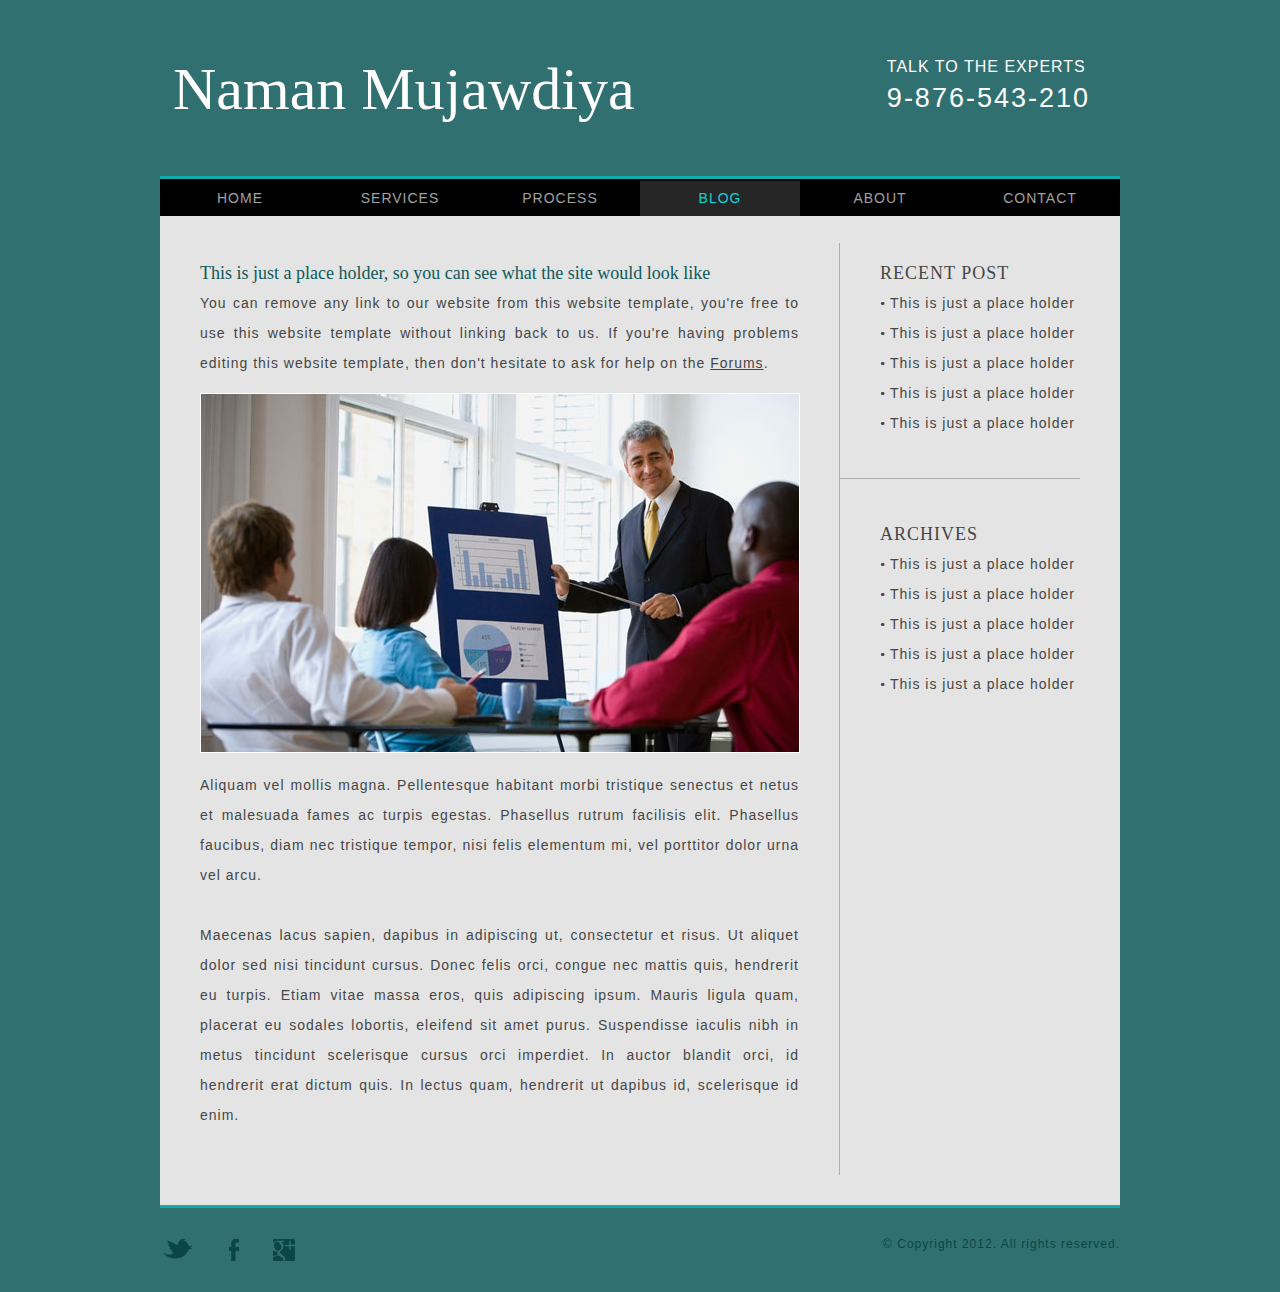
<file: blog.html>
<!DOCTYPE HTML>
<!-- Website Template by freewebsitetemplates.com -->
<html>
<head>
	<meta charset="UTF-8">
	<title>Blog - Business Experts Website Template</title>
	<link rel="stylesheet" href="css/style.css" type="text/css">
</head>
<body>
	<div id="header">
		<div>
			<a href="index.html" class="logo">
			<h1>Naman Mujawdiya</h1>
			</a> <span>talk to the experts<b>9-876-543-210</b></span>
		</div>
		<ul>
			<li>
				<a href="index.html">home</a>
			</li>
			<li>
				<a href="services.html">services</a>
			</li>
			<li>
				<a href="process.html">process</a>
			</li>
			<li class="selected">
				<a href="blog.html">blog</a>
			</li>
			<li>
				<a href="about.html">about</a>
			</li>
			<li>
				<a href="contact.html">contact</a>
			</li>
		</ul>
	</div>
	<div id="body">
		<div id="blog">
			<p>
				<b>This is just a place holder, so you can see what the site would look like</b>You can remove any link to our website from this website template, you're free to use this website template without linking back to us. If you're having problems editing this website template, then don't hesitate to ask for help on the <a href="http://www.freewebsitetemplates.com/forums/">Forums</a>.
			</p>
			<img src="images/presentation.jpg" alt="">
			<p>
				Aliquam vel mollis magna. Pellentesque habitant morbi tristique senectus et netus et malesuada fames ac turpis egestas. Phasellus rutrum facilisis elit. Phasellus faucibus, diam nec tristique tempor, nisi felis elementum mi, vel porttitor dolor urna vel arcu.
			</p>
			<p>
				Maecenas lacus sapien, dapibus in adipiscing ut, consectetur et risus. Ut aliquet dolor sed nisi tincidunt cursus. Donec felis orci, congue nec mattis quis, hendrerit eu turpis. Etiam vitae massa eros, quis adipiscing ipsum. Mauris ligula quam, placerat eu sodales lobortis, eleifend sit amet purus. Suspendisse iaculis nibh in metus tincidunt scelerisque cursus orci imperdiet. In auctor blandit orci, id hendrerit erat dictum quis. In lectus quam, hendrerit ut dapibus id, scelerisque id enim.
			</p>
		</div>
		<div id="sidebar">
			<div>
				<h3>recent post</h3>
				<ul>
					<li>
						<a href="#">This is just a place holder</a>
					</li>
					<li>
						<a href="#">This is just a place holder</a>
					</li>
					<li>
						<a href="#">This is just a place holder</a>
					</li>
					<li>
						<a href="#">This is just a place holder</a>
					</li>
					<li>
						<a href="#">This is just a place holder</a>
					</li>
				</ul>
			</div>
			<div>
				<h3>archives</h3>
				<ul>
					<li>
						<a href="#">This is just a place holder</a>
					</li>
					<li>
						<a href="#">This is just a place holder</a>
					</li>
					<li>
						<a href="#">This is just a place holder</a>
					</li>
					<li>
						<a href="#">This is just a place holder</a>
					</li>
					<li>
						<a href="#">This is just a place holder</a>
					</li>
				</ul>
			</div>
		</div>
	</div>
	<div id="footer">
		<ul>
			<li id="twitter">
				<a href="http://freewebsitetemplates.com/go/twitter/">twitter</a>
			</li>
			<li id="facebook">
				<a href="http://freewebsitetemplates.com/go/facebook/">facebook</a>
			</li>
			<li id="googleplus">
				<a href="http://freewebsitetemplates.com/go/googleplus/">googleplus</a>
			</li>
		</ul>
		<p>
			&copy; Copyright 2012. All rights reserved.
		</p>
	</div>
</body>
</html>
</file>
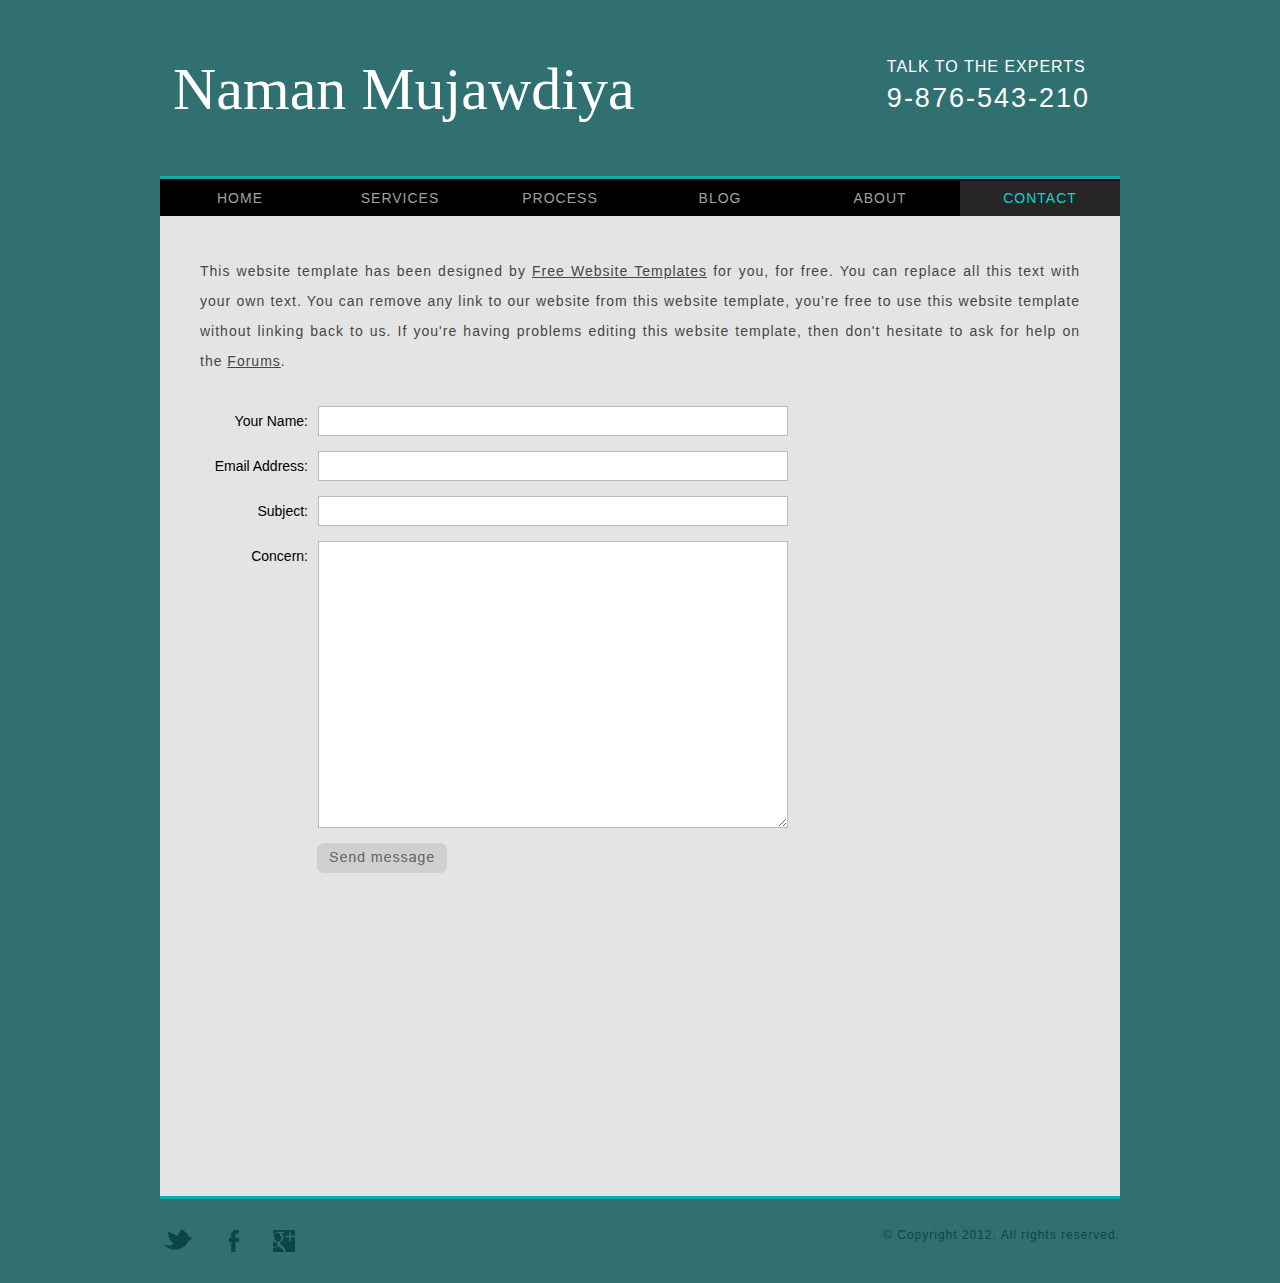
<file: contact.html>
<!DOCTYPE HTML>
<!-- Website Template by freewebsitetemplates.com -->
<html>
<head>
	<meta charset="UTF-8">
	<title>Contact - Naman Mujawdiya Website Template</title>
	<link rel="stylesheet" href="css/style.css" type="text/css">
</head>
<body>
	<div id="header">
		<div>
			<a href="index.html" class="logo">
			<h1>Naman Mujawdiya</h1>
			</a> <span>talk to the experts<b>9-876-543-210</b></span>
		</div>
		<ul>
			<li>
				<a href="index.html">home</a>
			</li>
			<li>
				<a href="services.html">services</a>
			</li>
			<li>
				<a href="process.html">process</a>
			</li>
			<li>
				<a href="blog.html">blog</a>
			</li>
			<li>
				<a href="about.html">about</a>
			</li>
			<li class="selected">
				<a href="contact.html">contact</a>
			</li>
		</ul>
	</div>
	<div id="body">
		<div class="content">
			<p>
				This website template has been designed by <a href="http://www.freewebsitetemplates.com/">Free Website Templates</a> for you, for free. You can replace all this text with your own text. You can remove any link to our website from this website template, you're free to use this website template without linking back to us. If you're having problems editing this website template, then don't hesitate to ask for help on the <a href="http://www.freewebsitetemplates.com/forums/">Forums</a>.
			</p>
			<form action="index.html">
				<label for="fullName"> <span>your name:</span>
					<input type="text" name="fullName" id="fullName">
				</label>
				<label for="emailAdd"> <span>email address:</span>
					<input type="text" name="emailAdd" id="emailAdd">
				</label>
				<label for="subject"> <span>subject:</span>
					<input type="text" name="subject" id="subject">
				</label>
				<label for="message"> <span>concern:</span>
					<textarea name="" id="message" cols="30" rows="10"></textarea>
				</label>
				<input type="submit" name="send" id="send" value="">
			</form>
		</div>
	</div>
	<div id="footer">
		<ul>
			<li id="twitter">
				<a href="http://freewebsitetemplates.com/go/twitter/">twitter</a>
			</li>
			<li id="facebook">
				<a href="http://freewebsitetemplates.com/go/facebook/">facebook</a>
			</li>
			<li id="googleplus">
				<a href="http://freewebsitetemplates.com/go/googleplus/">googleplus</a>
			</li>
		</ul>
		<p>
			&copy; Copyright 2012. All rights reserved.
		</p>
	</div>
</body>
</html>
</file>
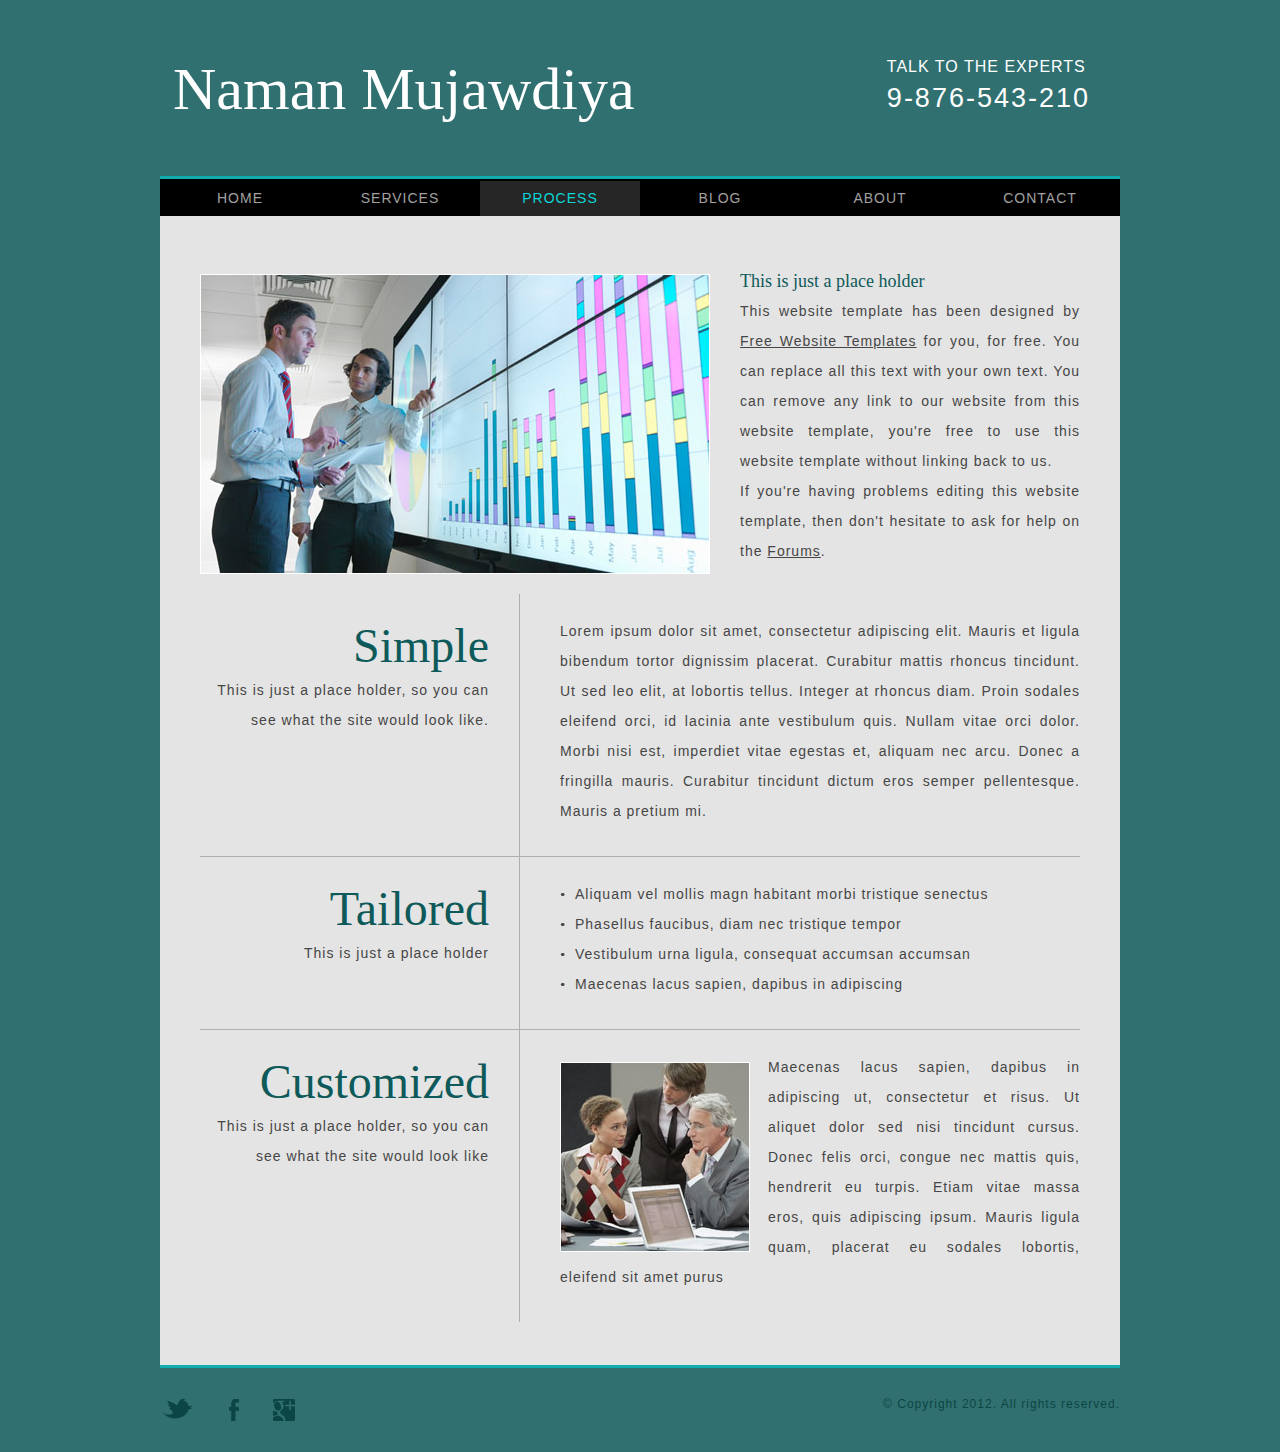
<file: process.html>
<!DOCTYPE HTML>
<!-- Website Template by freewebsitetemplates.com -->
<html>
<head>
	<meta charset="UTF-8">
	<title>Process - Business Experts Website Template</title>
	<link rel="stylesheet" href="css/style.css" type="text/css">
</head>
<body>
	<div id="header">
		<div>
			<a href="index.html" class="logo">
			<h1>Naman Mujawdiya</h1>
			</a> <span>talk to the experts<b>9-876-543-210</b></span>
		</div>
		<ul>
			<li>
				<a href="index.html">home</a>
			</li>
			<li>
				<a href="services.html">services</a>
			</li>
			<li class="selected">
				<a href="process.html">process</a>
			</li>
			<li>
				<a href="blog.html">blog</a>
			</li>
			<li>
				<a href="about.html">about</a>
			</li>
			<li>
				<a href="contact.html">contact</a>
			</li>
		</ul>
	</div>
	<div id="body">
		<div class="featured">
			<img src="images/reporting.jpg" alt="">
			<b>This is just a place holder</b>
			<p>
				This website template has been designed by <a href="http://www.freewebsitetemplates.com/">Free Website Templates</a> for you, for free. You can replace all this text with your own text. You can remove any link to our website from this website template, you're free to use this website template without linking back to us.
			</p>
			<p>
				If you're having problems editing this website template, then don't hesitate to ask for help on the <a href="http://www.freewebsitetemplates.com/forums/">Forums</a>.
			</p>
		</div>
		<ul>
			<li>
				<div>
					<h3>simple</h3>
					<p>
						This is just a place holder, so you can see what the site would look like.
					</p>
				</div>
				<div>
					<p>
						Lorem ipsum dolor sit amet, consectetur adipiscing elit. Mauris et ligula bibendum tortor dignissim placerat. Curabitur mattis rhoncus tincidunt. Ut sed leo elit, at lobortis tellus. Integer at rhoncus diam. Proin sodales eleifend orci, id lacinia ante vestibulum quis. Nullam vitae orci dolor. Morbi nisi est, imperdiet vitae egestas et, aliquam nec arcu. Donec a fringilla mauris. Curabitur tincidunt dictum eros semper pellentesque. Mauris a pretium mi.
					</p>
				</div>
			</li>
			<li>
				<div>
					<h3>tailored</h3>
					<p>
						This is just a place holder
					</p>
				</div>
				<div>
					<ul>
						<li>
							Aliquam vel mollis magn habitant morbi tristique senectus
						</li>
						<li>
							Phasellus faucibus, diam nec tristique tempor
						</li>
						<li>
							Vestibulum urna ligula, consequat accumsan accumsan
						</li>
						<li>
							Maecenas lacus sapien, dapibus in adipiscing
						</li>
					</ul>
				</div>
			</li>
			<li>
				<div>
					<h3>customized</h3>
					<p>
						This is just a place holder, so you can see what the site would look like
					</p>
				</div>
				<div>
					<img src="images/disscussing.jpg" alt="">
					<p>
						Maecenas lacus sapien, dapibus in adipiscing ut, consectetur et risus. Ut aliquet dolor sed nisi tincidunt cursus. Donec felis orci, congue nec mattis quis, hendrerit eu turpis. Etiam vitae massa eros, quis adipiscing ipsum. Mauris ligula quam, placerat eu sodales lobortis, eleifend sit amet purus
					</p>
				</div>
			</li>
		</ul>
	</div>
	<div id="footer">
		<ul>
			<li id="twitter">
				<a href="http://freewebsitetemplates.com/go/twitter/">twitter</a>
			</li>
			<li id="facebook">
				<a href="http://freewebsitetemplates.com/go/facebook/">facebook</a>
			</li>
			<li id="googleplus">
				<a href="http://freewebsitetemplates.com/go/googleplus/">googleplus</a>
			</li>
		</ul>
		<p>
			&copy; Copyright 2012. All rights reserved.
		</p>
	</div>
</body>
</html>
</file>
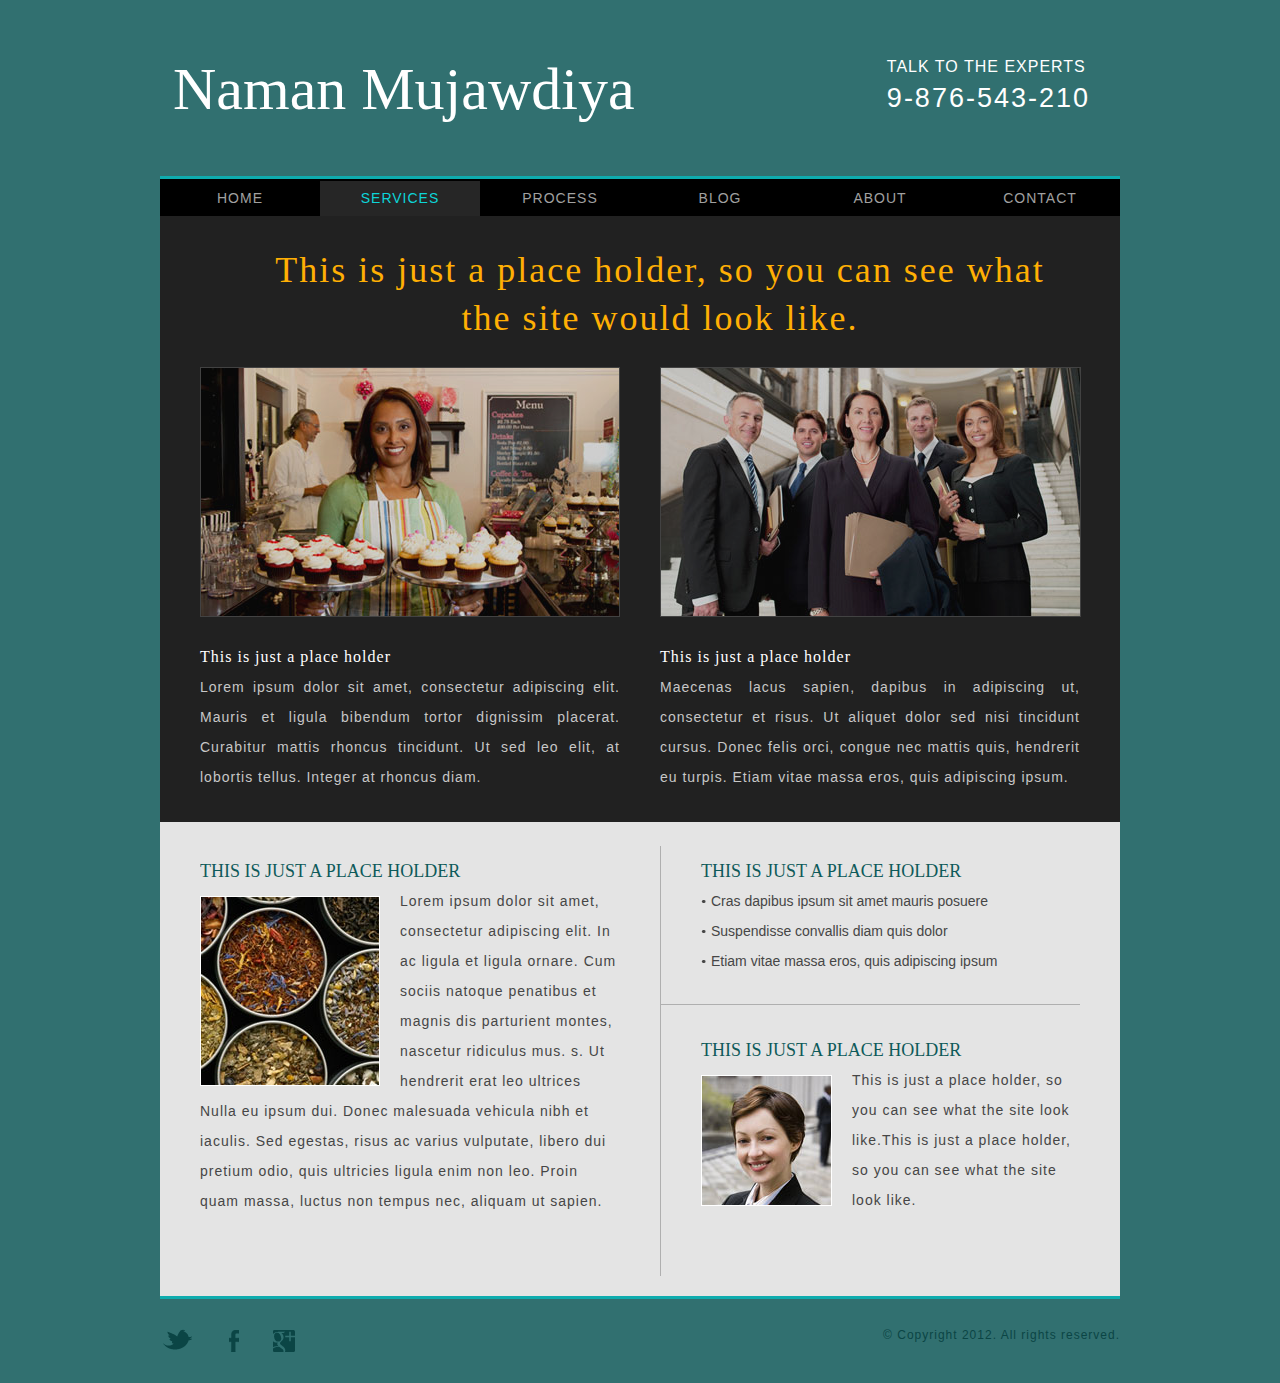
<file: services.html>
<!DOCTYPE HTML>
<!-- Website Template by freewebsitetemplates.com -->
<html>
<head>
	<meta charset="UTF-8">
	<title>Services - Business Experts Website Template</title>
	<link rel="stylesheet" href="css/style.css" type="text/css">
</head>
<body>
	<div id="header">
		<div>
			<a href="index.html" class="logo">
			<h1>Naman Mujawdiya</h1>
			</a> <span>talk to the experts<b>9-876-543-210</b></span>
		</div>
		<ul>
			<li>
				<a href="index.html">home</a>
			</li>
			<li class="selected">
				<a href="services.html">services</a>
			</li>
			<li>
				<a href="process.html">process</a>
			</li>
			<li>
				<a href="blog.html">blog</a>
			</li>
			<li>
				<a href="about.html">about</a>
			</li>
			<li>
				<a href="contact.html">contact</a>
			</li>
		</ul>
	</div>
	<div id="body">
		<div class="article">
			<h2>This is just a place holder, so you can see what the site would look like.</h2>
			<div>
				<a href="#" class="figure"><img src="images/waitress.jpg" alt=""></a>
				<span>This  is just a place holder</span>
				<p>
					Lorem ipsum dolor sit amet, consectetur adipiscing elit. Mauris et ligula bibendum tortor dignissim placerat. Curabitur mattis rhoncus tincidunt. Ut sed leo elit, at lobortis tellus. Integer at rhoncus diam.
				</p>
			</div>
			<div>
				<a href="#" class="figure"><img src="images/lawyers.jpg" alt=""></a>
				<span>This is just a place holder</span>
				<p>
					Maecenas lacus sapien, dapibus in adipiscing ut, consectetur et risus. Ut aliquet dolor sed nisi tincidunt cursus. Donec felis orci, congue nec mattis quis, hendrerit eu turpis. Etiam vitae massa eros, quis adipiscing ipsum.
				</p>
			</div>
		</div>
		<div class="section">
			<div class="featured">
				<b>This is just a place holder</b>
				<img src="images/grains.jpg" alt="">
				<p>
					Lorem ipsum dolor sit amet, consectetur adipiscing elit. In ac ligula et ligula ornare. Cum sociis natoque penatibus et magnis dis parturient montes, nascetur ridiculus mus. s. Ut hendrerit erat leo ultrices Nulla eu ipsum dui. Donec malesuada vehicula nibh et iaculis. Sed egestas, risus ac varius vulputate, libero dui pretium odio, quis ultricies ligula enim non leo.  Proin quam massa, luctus non tempus nec, aliquam ut sapien.
				</p>
			</div>
			<div class="aside">
				<div>
					<h3>this is just a place holder</h3>
					<ul>
						<li>
							Cras dapibus ipsum sit amet mauris posuere
						</li>
						<li>
							Suspendisse convallis diam quis dolor
						</li>
						<li>
							Etiam vitae massa eros, quis adipiscing ipsum
						</li>
					</ul>
				</div>
				<div>
					<h3>this is just a place holder</h3>
					<a href="#" class="figure"><img src="images/author.jpg" alt=""></a>
					<p>
						This is just a place holder, so you can see what the site look like.This is just a place holder, so you can see what the site look like.
					</p>
				</div>
			</div>
		</div>
	</div>
	<div id="footer">
		<ul>
			<li id="twitter">
				<a href="http://freewebsitetemplates.com/go/twitter/">twitter</a>
			</li>
			<li id="facebook">
				<a href="http://freewebsitetemplates.com/go/facebook/">facebook</a>
			</li>
			<li id="googleplus">
				<a href="http://freewebsitetemplates.com/go/googleplus/">googleplus</a>
			</li>
		</ul>
		<p>
			&copy; Copyright 2012. All rights reserved.
		</p>
	</div>
</body>
</html>
</file>
<file: css/style.css>
/*Website Template by freewebsitetemplates.com*/
body {
	background: #317070;
	font-family: Arial, Helvetica, sans-serif;
	font-size: 14px;
	line-height: 1;
	margin : 0;
	padding: 0;
}
#header {
	margin: 0 auto;
	padding: 0;
	width: 960px;
}
#header div {
	margin: 0;
	overflow: hidden;
	padding: 59px 0 57px;
}
#header div .logo {
	color: #fff;
	display: block;
	float: left;
	margin: 0;
	padding: 0 0 0 13px;
	text-decoration: none;
}
#header div .logo h1 {
	font-family: "Times New Roman", Times, serif;
	font-size: 60px;
	font-weight: normal;
	margin: 0;
	padding: 0;
	text-transform: capitalize;
}
#header div span {
	color: #fff;
	display: block;
	font-size: 16px;
	float: right;
	letter-spacing: 1px;
	margin: 0;
	padding: 0 30px 0 0;
	text-transform: uppercase;
}
#header div span b {
	display: block;
	font-size: 27px;
	font-weight: normal;
	letter-spacing: 2px;
	margin: 0;
	padding: 10px 0 0;
}
#header ul {
	background: #000;
	border-top: 3px solid #0eacae;
	margin: 0;
	overflow: hidden;
	padding: 2px 0 0;
}
#header ul li {
	float: left;
	list-style: none;
	margin: 0;
	padding: 0;
}
#header ul li a {
	color: #a1a1a1;
	display: block;
	height: 35px;
	letter-spacing: 1px;
	line-height: 35px;
	margin: 0;
	padding: 0;
	text-align: center;
	text-decoration: none;
	text-transform: uppercase;
	width: 160px;
}
#header ul li.selected a {
	background: #262626;
	color: #0dd5d8;
}
#header ul li a:hover {
	color: #0dd5d8;
}
#body {
	background: #e4e4e4;
	margin: 0 auto;
	overflow: hidden;
	padding: 0;
	width: 960px;
}
#body h1, #body h2, #body h3 {
	margin: 0;
	padding: 0;
}
#body p {
	line-height: 30px;
	letter-spacing: 1px;
	margin: 0;
	padding: 0;
	text-align: justify;
}
#body .header {
	background: #fff;
	margin: 0;
	padding: 40px;
}
#body .header h1 {
	color: #0f7c7c;
	font-family: Georgia, serif;
	font-size: 38px;
	font-weight: normal;
	letter-spacing: 2px;
	margin: 0;
	padding: 20px 0;
	text-align: center;
	text-transform: uppercase;
}
#body .header p a {
	color: #000;
}
#body .header p a:hover {
	color: #464646;
}
#body .body {
	background: #000;
	margin: 0;
	padding: 45px 40px;
	text-align: center;
}
#body .body h1 {
	color: #ffaf04;
	font-family: Georgia, serif;
	font-size: 48px;
	font-weight: normal;
	letter-spacing: 2px;
	margin: 0;
	padding: 0 0 25px;
	text-transform: uppercase;
}
#body .body small {
	color: #fff;
	display: block;
	font-size: 24px;
	height: 30px;
	letter-spacing: 1px;
	line-height: 30px;
	margin: 0 auto;
	overflow: hidden;
	padding: 0;
	text-align: left;
	text-transform: uppercase;
	width: 738px;
}
#body .body small span {
	display: block;
	float: left;
	margin: 0;
	padding: 0;
	width: 628px;
}
#body .body small a {
	background: url(../images/interface.png) no-repeat 0 0;
	color: #fff;
	display: block;
	float: right;
	font-size: 14px;
	height: 30px;
	line-height: 30px;
	letter-spacing: 0;
	text-decoration: none;
	text-indent: 10px;
	text-transform: capitalize;
	width: 110px;
}
#body .body small a:hover {
	background-position: -135px 0;
}
#body .footer .article {
	background: none;
	border-right: 1px solid #afafaf;
	float: left;
	margin: 0;
	min-height: 590px;
	overflow: auto;
	padding: 0;
	width: 600px;
}
#body .footer .article div {
	float: none;
	margin: 0;
	overflow: hidden;
	padding: 0 40px;
	width: auto;
}
#body .footer .article span {
	color: #000;
	display: block;
	font-family: "Times New Roman", Times, serif;
	font-size: 16px;
	font-weight: normal;
	letter-spacing: 1px;
	line-height: 30px;
	margin: 0;
	padding: 0;
	text-align: justify;
}
#body .footer .article b a:hover {
	color: #464646;
}
#body .footer .article img {
	border: 1px solid #9d9d9d;
	display: block;
	float: left;
	margin: 10px 20px 0 0;
}
#body .footer .article p {
	color: #464646;
}
#body .footer .article p a {
	color: #464646;
	text-decoration: underline;
}
#body .footer .article p a:hover {
	color: #115858;
}
#body .footer .article p a.more {
	text-decoration: none;
}
#body .footer .article ul {
	margin: 0;
	overflow: hidden;
	padding: 30px 0 0 40px;
}
#body .footer .article ul li {
	float: left;
	list-style: none;
	margin: 0;
	padding: 0 40px 20px 0;
	width: 240px;
}
#body .footer .aside {
	float: left;
	margin: 0;
	padding: 0;
	width: 319px;
}
#body .footer .aside div {
	border-bottom: 1px solid #9d9d9d;
	margin: 0;
	padding: 0 0 20px;
}
#body .footer .aside div a.figure {
	display: block;
	margin: 10px 0 10px 40px;
}
#body .footer .aside div a.figure:hover {
	opacity: 0.8;
}
#body .footer .aside div a img {
	border: 0;
	display: block;
	margin: 0;
	padding: 0;
}
#body .footer .aside div p {
	padding-left: 40px;
}
#body .footer .aside form {
	margin: 0;
	padding: 0;
}
#body .footer .aside form #fullname, #body .footer .aside form #email {
	color: #000;
	border: 1px solid #9d9d9d;
	display: block;
	font-size: 14px;
	height: 38px;
	line-height: 38px;
	margin: 0 0 10px 40px;
	padding: 0 5px;
	text-transform: capitalize;
	width: 267px;
}
#body .footer .aside form #subscribe {
	background: url(../images/interface.png) no-repeat 0 -70px;
	border: 0;
	color: #6c6c6c;
	display: block;
	font-size: 14px;
	height: 24px;
	margin: 0 0 0 233px;
	padding: 0;
	text-indent: -99999px;
	width: 86px;
}
#body .footer .aside form #subscribe:hover {
	background-position: -135px -70px;
}
#body .article, #body .section {
	margin: 0;
	overflow: hidden;
	padding: 0;
}
#body .article {
	background: #212121;
	padding: 30px 0 30px 40px;
}
#body .article h2 {
	color: #ffaf04;
	font-family: Georgia, serif;
	font-size: 36px;
	font-weight: normal;
	letter-spacing: 2px;
	line-height: 48px;
	margin: 0;
	padding: 0 48px;
	text-align: center;
}
#body .article h2 a {
	color: #ffaf04;
	text-decoration: none;
}
#body .article h2 a:hover {
	color: #c19027;
}
#body .article div {
	float: left;
	margin: 0 40px 0 0;
	padding: 0;
	width: 420px;
}
#body .article div a.figure {
	display: block;
	margin: 25px 0;
	padding: 0;
	opacity: 0.8;
}
#body .article div a.figure:hover {
	opacity: 1;
}
#body .article div img {
	border: 1px solid #4b4b4b;
	display: block;
}
#body .article div span {
	color: #fff;
	display: block;
	font-family: "Times New Roman", Times, serif;
	font-size: 16px;
	font-weight: normal;
	letter-spacing: 1px;
	line-height: 30px;
	margin: 0;
	padding: 0;
	text-align: justify;
}
#body .article div b a:hover {
	color: #c7c7c7;
}
#body .article div p, #body .article div p a {
	color: #c7c7c7;
}
#body .article div p a:hover {
	color: #fff;
}
#body .section {
	margin: 0;
	overflow: hidden;
	padding: 24px 40px 20px;
}
#body .section div {
	margin: 0;
	padding: 0;
}
#body .section .featured {
	border-right: 1px solid #afafaf;
	float: left;
	min-height: 420px;
	overflow: hidden;
	padding-top: 10px;
	width: 460px;
}
#body .section .featured b {
	color: #0e5a5a;
	display: block;
	font-family: Georgia, serif;
	font-size: 18px;
	font-weight: normal;
	line-height: 30px;
	margin: 0;
	padding: 0 40px 0 0;
	text-transform: uppercase;
}
#body .section .featured b a {
	color: #0e5a5a;
}
#body .section .featured b a:hover {
	color: #009999;
}
#body .section .featured img {
	border: 1px solid #fff;
	float: left;
	margin: 10px 20px 0 0;
}
#body .section .featured p {
	color: #464646;
	padding: 0 40px 0 0;
	text-align: left;
}
#body .section .featured p a {
	color: #464646;
}
#body .section .featured p a:hover {
	color: #000;
}
#body .section .aside {
	float: left;
	width: 419px;
}
#body .section .aside div {
	border-top: 1px solid #afafaf;
	padding: 30px 0 28px 40px;
}
#body .section .aside div:first-child {
	border: none;
	padding-top: 10px;
}
#body .section .aside div h3 {
	color: #0e5a5a;
	font-family: "Times New Roman", Times, serif;
	font-size: 18px;
	font-weight: normal;
	line-height: 30px;
	margin: 0;
	padding: 0;
	text-transform: uppercase;
}
#body .section .aside div ul {
	margin: 0;
	padding: 0;
}
#body .section .aside div ul li {
	background: url(../images/bullet.png) no-repeat 0 14px;
	color: #464646;
	list-style: none;
	line-height: 30px;
	margin: 0;
	padding: 0 0 0 10px;
}
#body .section .aside div ul li a {
	color: #464646;
}
#body .section .aside div ul li a:hover {
	color: #000;
}
#body .section .aside a.figure {
	float: left;
	margin: 10px 20px 0 0;
}
#body .section .aside a.figure:hover {
	opacity: 0.8;
}
#body .section .aside img {
	border: 1px solid #fff;
}
#body .section .aside p {
	color: #464646;
	padding: 0;
	text-align: left;
}
#body .section .aside p a {
	color: #464646;
}
#body .section .aside p a:hover {
	color: #000;
}
#body .footer {
	margin: 0;
	overflow: hidden;
	padding: 30px 0 20px;
}
#body .footer h3 {
	color: #0e5a5a;
	font-family: "Times New Roman", Times, serif;
	font-size: 30px;
	font-weight: normal;
	margin: 0;
	padding: 17px 0 15px 40px;
	text-transform: uppercase;
}
#body > .featured {
	margin: 0;
	overflow: hidden;
	padding: 50px 40px 10px;
}
#body > .featured img {
	border: 1px solid #fff;
	display: block;
	float: left;
	margin: 8px 30px 10px 0;
}
#body > .featured b {
	color: #0e5a5a;
	display: block;
	font-family: Georgia, serif;
	font-size: 18px;
	font-weight: normal;
	line-height: 30px;
	margin: 0;
	padding: 0;
}
#body > .featured b a {
	color: #0e5a5a;
}
#body > .featured b a:hover {
	color: #009999;
}
#body > .featured p, #body > .featured p a {
	color: #464646;
}
#body > .featured p a:hover {
	color: #115858;
}
#body > ul {
	margin: 0;
	padding: 0 40px 43px;
}
#body > ul li {
	border-top: 1px solid #afafaf;
	list-style: none;
	margin: 0;
	overflow: hidden;
	padding: 0;
}
#body > ul li:first-child {
	border: 0;
}
#body > ul li div {
	border-left: 1px solid #afafaf;
	float: left;
	margin: 0;
	overflow: hidden;
	padding: 22px 0 30px 40px;
	width: 520px;
}
#body > ul li div p, #body > ul li div p a, #body > ul li div ul li a {
	color: #464646;
}
#body > ul li div p a:hover, #body > ul li div ul li a:hover {
	color: #115858;
}
#body > ul li div:first-child {
	border: 0;
	padding: 28px 0 10px 0;
	width: 319px;
}
#body > ul li div:first-child h3 {
	color: #0e5a5a;
	font-family: Georgia, serif;
	font-size: 48px;
	font-weight: normal;
	padding: 0 30px 5px 0;
	text-align: right;
	text-transform: capitalize;
}
#body > ul li div:first-child h3 a {
	color: #0e5a5a;
	text-decoration: none;
}
#body > ul li div:first-child h3 a:hover {
	color: #009999;
}
#body > ul li div:first-child p {
	padding: 0 30px 0 0;
	text-align: right;
}
#body > ul li div ul {
	margin: 0;
	padding: 0;
}
#body > ul li div ul li {
	background: url(../images/bullet.png) no-repeat 0 14px;
	border: 0;
	color: #464646;
	letter-spacing: 1px;
	line-height: 30px;
	list-style: none;
	margin: 0;
	padding: 0 0 0 15px;
}
#body > ul li div img {
	border: 1px solid #fff;
	float: left;
	margin: 10px 18px 10px 0;
}
#body #blog {
	border-right: 1px solid #afafaf;
	float: left;
	margin: 27px 0 30px;
	min-height: 932px;
	padding: 0 40px;
	width: 599px;
}
#body #blog p {
	padding: 15px 0;
}
#body #blog p, #body #blog p a {
	color: #464646;
}
#body #blog p a:hover {
	color: #115858;
}
#body #blog b {
	color: #0e5a5a;
	display: block;
	font-family: Georgia, serif;
	font-size: 18px;
	font-weight: normal;
	letter-spacing: normal;
	line-height: 30px;
	margin: 0;
	padding: 0;
}
#body #blog b a {
	color: #0e5a5a;
}
#body #blog b a:hover {
	color: #009999;
}
#body #blog img {
	border: 1px solid #fff;
}
#body #sidebar {
	float: left;
	margin: 27px 0 30px;
	padding: 0;
	width: 240px;
}
#body #sidebar div {
	border-top: 1px solid #afafaf;
	margin: 0;
	padding: 40px 0 40px 40px;
}
#body #sidebar div:first-child {
	border: 0;
	padding: 15px 0 40px 40px;
}
#body #sidebar div h3 {
	color: #464646;
	font-family: Georgia, serif;
	font-size: 18px;
	font-weight: normal;
	letter-spacing: 1px;
	line-height: 30px;
	margin: 0;
	padding: 0;
	text-transform: uppercase;
}
#body #sidebar div ul {
	margin: 0;
	padding: 0;
}
#body #sidebar div ul li {
	background: url(../images/bullet.png) no-repeat 0 14px;
	list-style: none;
	margin: 0;
	padding: 0 0 0 10px;
}
#body #sidebar div ul li a {
	color: #464646;
	letter-spacing: 1px;
	line-height: 30px;
	margin: 0;
	padding: 0;
	text-decoration: none;
}
#body #sidebar div ul li a:hover {
	text-decoration: underline;
}
#body .content {
	margin: 0;
	min-height: 900px;
	overflow: hidden;
	padding: 40px;
}
#body .content h3 {
	color: #0e5a5a;
	font-family: Georgia, serif;
	font-size: 18px;
	font-weight: normal;
	letter-spacing: 1px;
	line-height: 30px;
	margin: 0;
	padding: 0;
}
#body .content p {
	color: #464646;
	padding: 0 0 30px;
}
#body .content p a {
	color: #464646;
}
#body .content p a:hover {
	color: #115858;
}
#body .content img {
	border: 1px solid #fff;
	display: block;
	float: right;
	margin: 5px 0 0 40px;
}
#body .content form {
	margin: 0;
	padding: 0;
}
#body .content form label {
	display: block;
	margin: 0 0 15px;
	overflow: hidden;
	padding: 0;
}
#body .content form label span {
	clear: both;
	display: block;
	float: left;
	height: 30px;
	line-height: 30px;
	margin: 0;
	padding: 0 10px 0 0;
	text-align: right;
	text-transform: capitalize;
	width: 108px;
}
#body .content form label input {
	background: #fff;
	border: 1px solid #bbb;
	float: left;
	font-size: 14px;
	height: 28px;
	line-height: 28px;
	margin: 0;
	padding: 0 5px;
	width: 458px;
}
#body .content form label textarea {
	background: #fff;
	border: 1px solid #bbb;
	float: left;
	font-size: 14px;
	height: 275px;
	overflow: auto;
	padding: 5px;
	width: 458px;
}
#body .content form #send {
	background: url(../images/interface.png) no-repeat 0 -35px;
	border: 0;
	display: block;
	height: 30px;
	margin: 0 0 0 117px;
	text-indent: -99999px;
	width: 130px;
}
#body .content form #send:hover {
	background-position: -135px -35px;
}
#footer {
	border-top: 3px solid #0eacae;
	margin: 0 auto;
	overflow: hidden;
	padding: 30px 0;
	width: 960px;
}
#footer ul {
	float: left;
	margin: 0;
	overflow: hidden;
	padding: 0;
}
#footer ul li {
	float: left;
	list-style: none;
	margin: 0;
	padding: 0;
}
#footer ul li a {
	background: url(../images/icons.png) no-repeat;
	display: block;
	height: 24px;
	text-indent: -99999px;
	width: 29px;
}
#footer ul #twitter {
	margin-left: 3px;
}
#footer ul #facebook {
	margin-left: 27px;
}
#footer ul #googleplus {
	margin-left: 22px;
}
#footer ul #twitter a {
	background-position: 0 0;
}
#footer ul #twitter a:hover {
	background-position: -34px 0;
}
#footer ul #facebook a {
	background-position: 0 -27px;
}
#footer ul #facebook a:hover {
	background-position: -34px -27px;
}
#footer ul #googleplus a {
	background-position: 0 -56px;
}
#footer ul #googleplus a:hover {
	background-position: -34px -56px;
}
#footer p {
	color: #0b4545;
	float: right;
	font-size: 12px;
	letter-spacing: 1px;
	margin: 0;
	padding: 	0;
}
</file>
